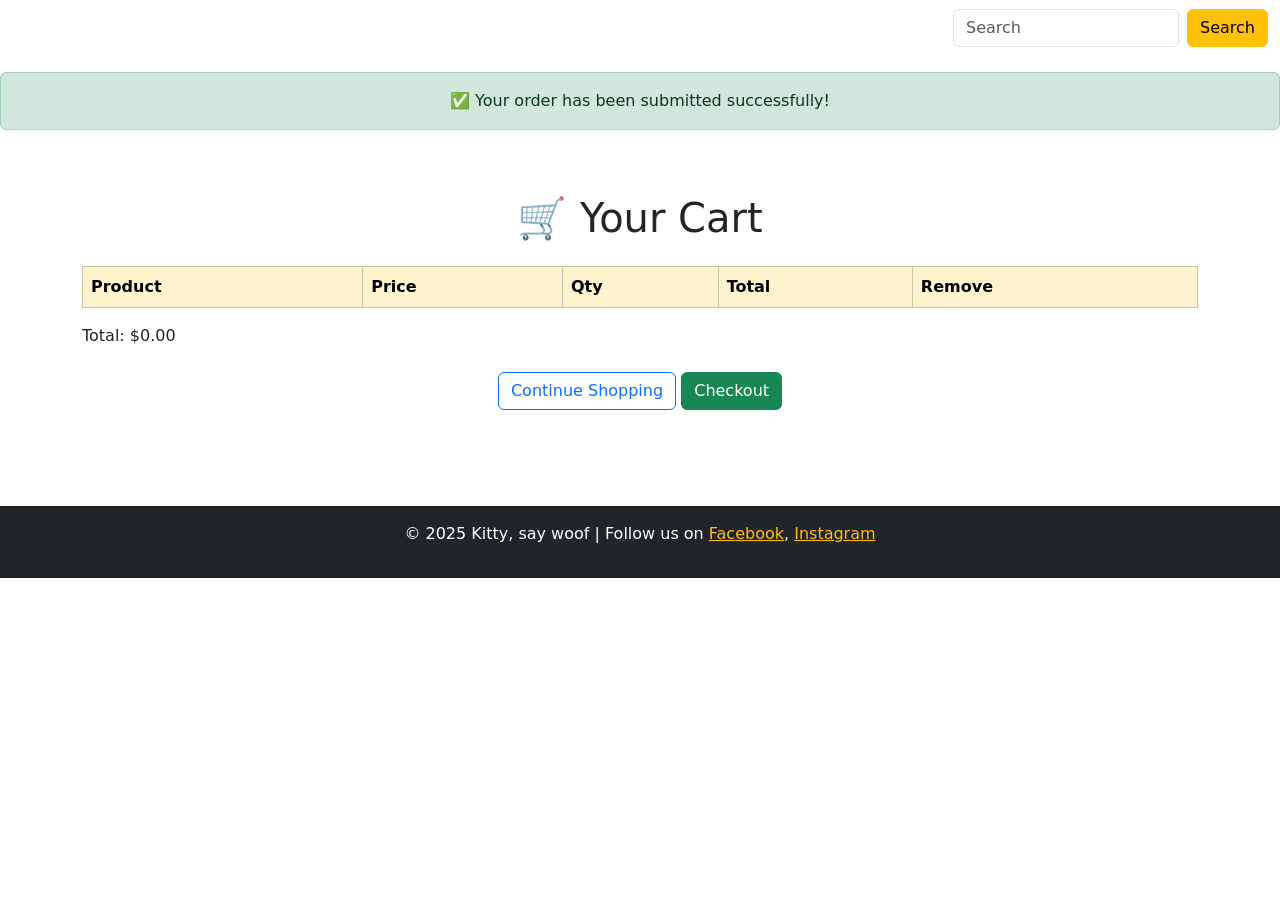
<file: src/main/resources/templates/cart.html>
<!DOCTYPE html>
<html lang="en" xmlns:th="http://www.thymeleaf.org">
  <head>
    <meta charset="UTF-8" />
    <meta name="viewport" content="width=device-width, initial-scale=1.0" />
    <title>Cart - Kitty, say woof</title>

    <!-- Bootstrap CSS -->
    <link href="https://cdn.jsdelivr.net/npm/bootstrap@5.3.3/dist/css/bootstrap.min.css" rel="stylesheet" />
    <link rel="stylesheet" th:href="@{/style.css}" />
  </head>
  <body>
    <!-- Navbar -->
    <nav class="navbar navbar-expand-lg navbar-dark">
      <div class="container-fluid">
        <a class="navbar-brand" th:href="@{/}">KSW</a>
        <button class="navbar-toggler" type="button" data-bs-toggle="collapse" data-bs-target="#navbarSupportedContent">
          <span class="navbar-toggler-icon"></span>
        </button>

        <div class="collapse navbar-collapse" id="navbarSupportedContent">
          <ul class="navbar-nav me-auto mb-2 mb-lg-0">
            <li class="nav-item"><a class="nav-link active" th:href="@{/}">Home</a></li>
            <li class="nav-item"><a class="nav-link active" th:href="@{/products}">Product</a></li>
            <li class="nav-item"><a class="nav-link active" th:href="@{/cart}">Cart</a></li>
            <li class="nav-item"><a class="nav-link active" th:href="@{/about}">About</a></li>
            <li class="nav-item"><a class="nav-link active" th:href="@{/contact}">Contact</a></li>
          </ul>
          <form class="d-flex" role="search" onsubmit="return searchProduct()">
            <input class="form-control me-2" type="search" placeholder="Search" id="searchInput" />
            <button class="btn btn-warning" type="submit">Search</button>
          </form>
        </div>
      </div>
    </nav>

    <!-- Success message -->
    <div th:if="${param.success}" class="alert alert-success text-center mt-3" role="alert">
      ✅ Your order has been submitted successfully!
    </div>

    <!-- Cart Content -->
    <div class="container py-5">
      <h1 class="text-center mb-4">🛒 Your Cart</h1>

      <table class="table table-bordered cart-table">
        <thead class="table-warning">
          <tr>
            <th>Product</th>
            <th>Price</th>
            <th>Qty</th>
            <th>Total</th>
            <th>Remove</th>
          </tr>
        </thead>
        <tbody id="cart-body"></tbody>
      </table>

      <div class="cart-total" id="cart-total">Total: $0.00</div>

      <!-- Checkout form -->
      <form th:action="@{/checkoutform}" method="post" onsubmit="return prepareCheckout()">
        <input type="hidden" name="cartData" id="cartDataInput" />
        <input type="hidden" name="total" id="totalInput" />
        <div class="text-center mt-4">
          <a th:href="@{/products}" class="btn btn-outline-primary">Continue Shopping</a>
          <button type="submit" class="btn btn-success">Checkout</button>
        </div>
      </form>
    </div>

    <!-- Footer -->
    <footer class="bg-dark text-white text-center p-3 mt-5">
      <p>
        &copy; 2025 Kitty, say woof | Follow us on
        <a href="#" class="text-warning">Facebook</a>,
        <a href="#" class="text-warning">Instagram</a>
      </p>
    </footer>

    <!-- JS -->
    <script src="https://cdn.jsdelivr.net/npm/bootstrap@5.3.3/dist/js/bootstrap.bundle.min.js"></script>
    <script>
      const cartBody = document.getElementById("cart-body");
      const cartTotal = document.getElementById("cart-total");

      function loadCart() {
        const cart = JSON.parse(localStorage.getItem("cart")) || [];
        cartBody.innerHTML = "";
        let total = 0;

        cart.forEach((item, index) => {
          const itemTotal = item.price * item.quantity;
          total += itemTotal;

          cartBody.innerHTML += `
            <tr>
              <td>${item.name}</td>
              <td>$${item.price.toFixed(2)}</td>
              <td>
                <input type="number" min="1" value="${item.quantity}" class="form-control form-control-sm"
                       onchange="updateQuantity(${index}, this.value)">
              </td>
              <td>$${itemTotal.toFixed(2)}</td>
              <td>
                <button class="btn btn-danger btn-sm" onclick="removeItem(${index})">Remove</button>
              </td>
            </tr>
          `;
        });

        cartTotal.textContent = `Total: $${total.toFixed(2)}`;
      }

      function updateQuantity(index, newQty) {
        const cart = JSON.parse(localStorage.getItem("cart")) || [];
        cart[index].quantity = parseInt(newQty);
        localStorage.setItem("cart", JSON.stringify(cart));
        loadCart();
      }

      function removeItem(index) {
        const cart = JSON.parse(localStorage.getItem("cart")) || [];
        cart.splice(index, 1);
        localStorage.setItem("cart", JSON.stringify(cart));
        loadCart();
      }

      function prepareCheckout() {
        const cart = JSON.parse(localStorage.getItem("cart")) || [];

        if (cart.length === 0) {
          alert("🛑 Your cart is empty.");
          return false;
        }

        let total = 0;
        const formatted = cart.map(item => {
          const itemTotal = item.price * item.quantity;
          total += itemTotal;
          return `Product: ${item.name}, Price: $${item.price}, Quantity: ${item.quantity}, Subtotal: $${itemTotal.toFixed(2)}`;
        }).join('\n');

        document.getElementById("cartDataInput").value = formatted;
        document.getElementById("totalInput").value = "$" + total.toFixed(2);

        localStorage.removeItem("cart");
        return true;
      }

      
      function searchProduct() {
        const query = document.getElementById("searchInput").value;
        if (query.trim() !== "") {
          window.location.href = "/products?search=" + encodeURIComponent(query);
        }
        return false;
      }
    

      loadCart();
    </script>
  </body>
</html>
</file>
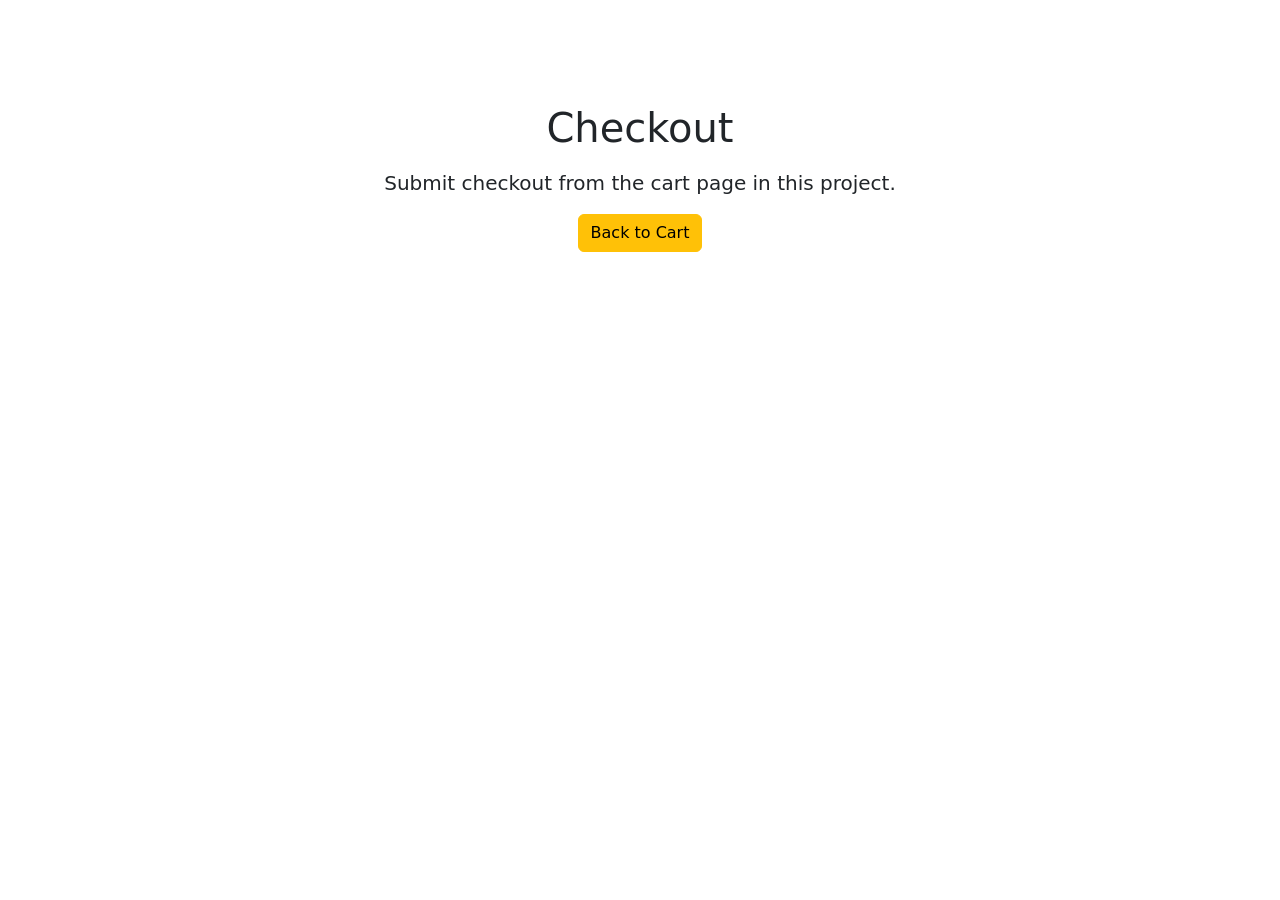
<file: src/main/resources/templates/checkout.html>
<!DOCTYPE html>
<html lang="en" xmlns:th="http://www.thymeleaf.org">
  <head>
    <meta charset="UTF-8" />
    <meta name="viewport" content="width=device-width, initial-scale=1.0" />
    <title>Checkout - Kitty, say woof</title>
    <link href="https://cdn.jsdelivr.net/npm/bootstrap@5.3.3/dist/css/bootstrap.min.css" rel="stylesheet" />
    <link rel="stylesheet" th:href="@{/style.css}" />
  </head>
  <body>
    <nav class="navbar navbar-expand-lg navbar-dark">
      <div class="container-fluid">
        <a class="navbar-brand" th:href="@{/}">KSW</a>
      </div>
    </nav>

    <main class="container py-5 text-center">
      <h1 class="mb-3">Checkout</h1>
      <p class="lead">Submit checkout from the cart page in this project.</p>
      <a th:href="@{/cart}" class="btn btn-warning">Back to Cart</a>
    </main>
  </body>
</html>
</file>
